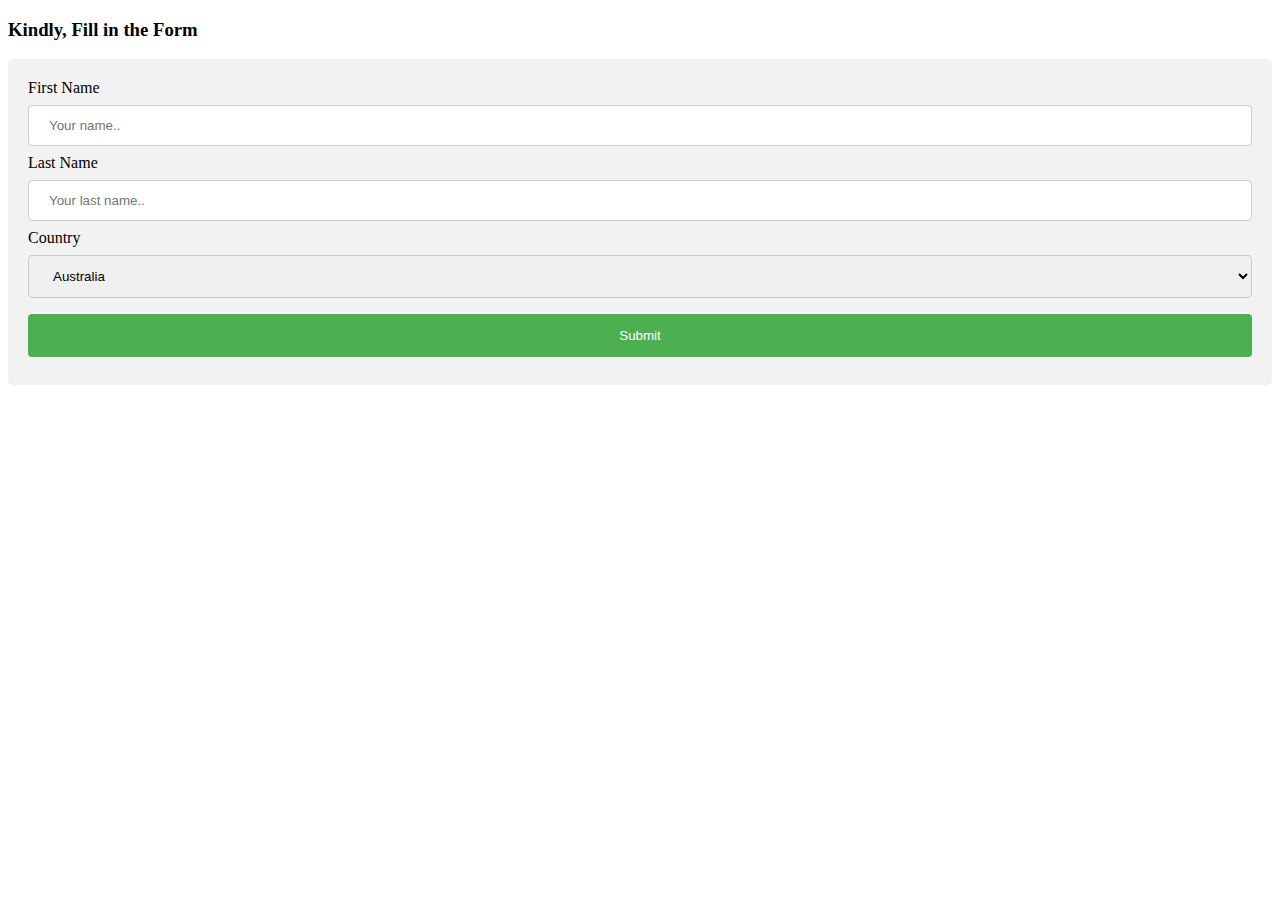
<file: questions/me/post.html>
<!DOCTYPE html>
<html>
<style>
input[type=text], select {
  width: 100%;
  padding: 12px 20px;
  margin: 8px 0;
  display: inline-block;
  border: 1px solid #ccc;
  border-radius: 4px;
  box-sizing: border-box;
}

input[type=submit] {
  width: 100%;
  background-color: #4CAF50;
  color: white;
  padding: 14px 20px;
  margin: 8px 0;
  border: none;
  border-radius: 4px;
  cursor: pointer;
}

input[type=submit]:hover {
  background-color: #45a049;
}

div {
  border-radius: 5px;
  background-color: #f2f2f2;
  padding: 20px;
}
</style>
<body>

<h3>Kindly, Fill in the Form</h3>

<div>
  <form action="http://localhost:8000/", method = "POST">
    <label for="fname">First Name</label>
    <input type="text" id="fname" name="fname" placeholder="Your name..">

    <label for="lname">Last Name</label>
    <input type="text" id="lname" name="lname" placeholder="Your last name..">

    <label for="country">Country</label>
    <select id="country" name="country">
      <option value="Kenya">Australia</option>
      <option value="Tanzania">Canada</option>
      <option value="Uganda">USA</option>
    </select>

    <input type="submit" value="Submit">
  </form>
</div>

</body>
</html>
</file>
